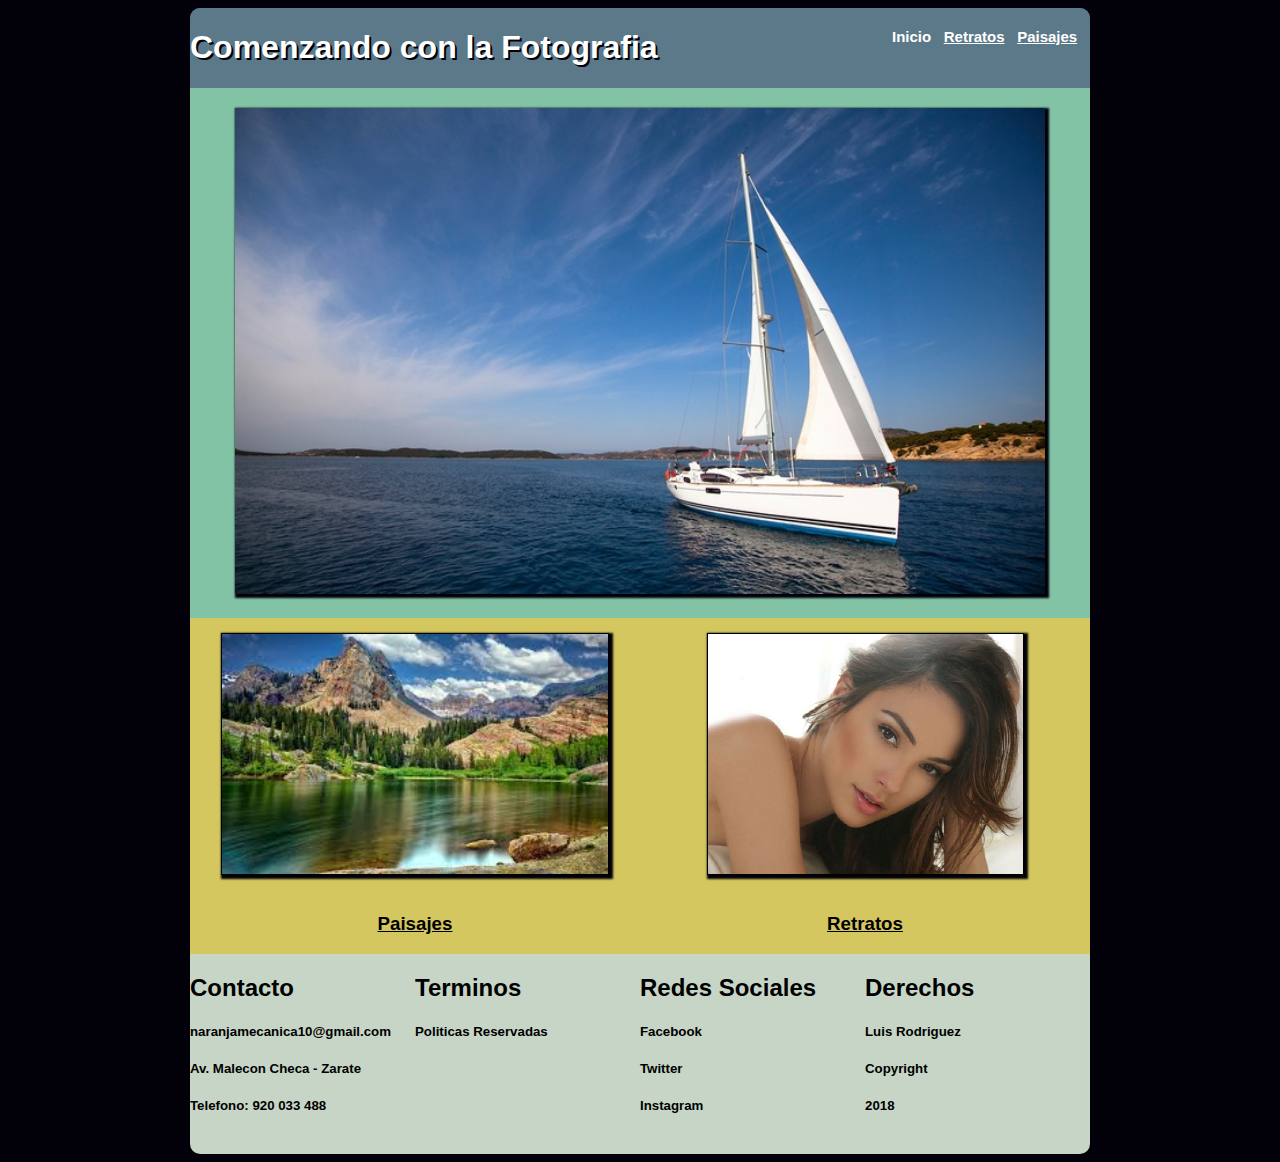
<file: index.html>
<!DOCTYPE html>
<html>
  <head>
    <meta charset="utf-8">
    <meta name="viewport" content="width:device-width">
    <link rel="stylesheet" href="css/estilos.css">
    <title>Comenzando con la Fotografia</title>
  </head>
  <body>
      <header>
        <div id="titulo">
          <h1>Comenzando con la Fotografia</h1>
        </div>
        <nav id="navega">
          <h4>
            <a class="enlaces" href="index.html" id=linicio>Inicio</a>     |     <a class="enlaces" href="retratos.html" id=lretratos>Retratos</a>  |  <a class="enlaces" href="paisajes.html" id=lpaisajes>Paisajes</a>
          </h4>
        </nav>
      </header>

      <div id="contenido">
        <article id="cuadro1">
          <img src="imagenes/imagen1.jpg" alt="Fotografia" id="imagen1">
        </article>
        <article id="cuadro2">
            <img src="imagenes/imagen2.jpg" alt="Paisajes" id="imagen2">
            <h3>Paisajes</h3>
        </article>
        <article id="cuadro3">
          <img src="imagenes/imagen3.jpg" alt="Retratos" id="imagen3">
          <h3>Retratos</h3>
        </article>
      </div>

      <footer>
        <div id="pie1">
          <h2>Contacto</h2>
          <h5>naranjamecanica10@gmail.com</h5>
          <h5>Av. Malecon Checa - Zarate</h5>
          <h5>Telefono: 920 033 488</h5>
        </div>
        <div id="pie2">
          <h2>Terminos</h2>
          <h5>Politicas Reservadas</h5>
        </div>
        <div id="pie3">
          <h2>Redes Sociales</h2>
          <h5>Facebook</h5>
          <h5>Twitter</h5>
          <h5>Instagram</h5>
        </div>
        <div id="pie4">
          <h2>Derechos</h2>
          <h5>Luis Rodriguez</h5>
          <h5>Copyright</h5>
          <h5>2018</h5>
        </div>
      </footer>


  </body>
</html>
</file>
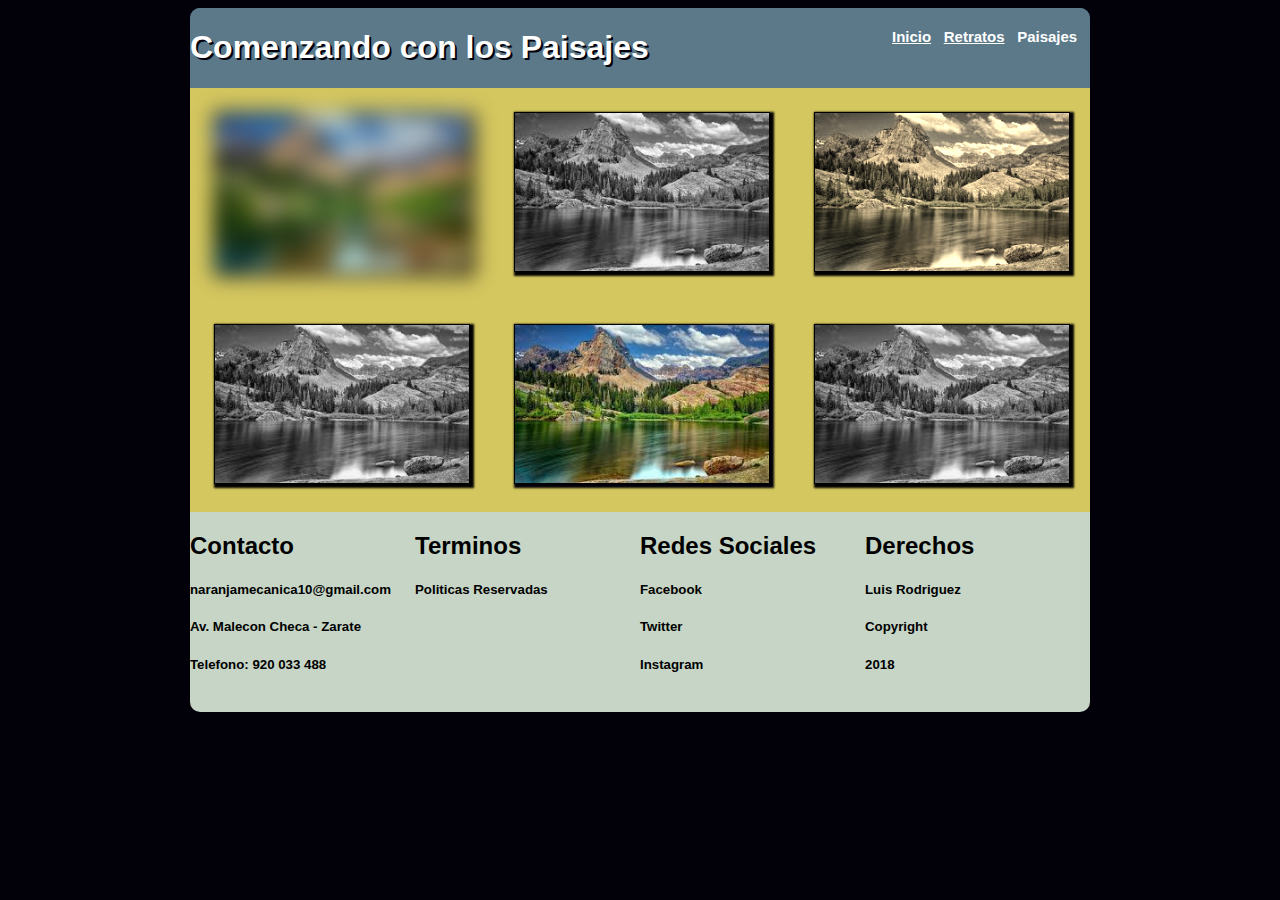
<file: paisajes.html>
<!DOCTYPE html>
<html>
  <head>
    <meta charset="utf-8">
    <meta name="viewport" content="width:device-width">
    <link rel="stylesheet" href="css/estilosp.css">
    <title>Comenzando con los Paisajes</title>
  </head>
  <body>
      <header>
        <div id="titulo">
          <h1>Comenzando con los Paisajes</h1>
        </div>
        <nav id="navega">
          <h4>
            <a class="enlaces" href="index.html" id=linicio>Inicio</a>     |     <a class="enlaces" href="retratos.html" id=lretratos>Retratos</a>  |  <a class="enlaces" href="paisajes.html" id=lpaisajes>Paisajes</a>
          </h4>
        </nav>
      </header>

      <div id="contenido1">
        <article id="paisajes1">
            <img src="imagenes/imagen2.jpg" alt="Paisajes" id="imagenes1">
        </article>
        <article id="paisajes2">
            <img src="imagenes/imagen2.jpg" alt="Paisajes" id="imagenes2">
        </article>
        <article id="paisajes3">
            <img src="imagenes/imagen2.jpg" alt="Paisajes" id="imagenes3">
        </article>
      </div>
      <div id="contenido2">
        <article id="paisajes4">
            <img src="imagenes/imagen2.jpg" alt="Paisajes" id="imagenes4">
        </article>
        <article id="paisajes5">
            <img src="imagenes/imagen2.jpg" alt="Paisajes" id="imagenes5">
        </article>
        <article id="paisajes6">
            <img src="imagenes/imagen2.jpg" alt="Paisajes" id="imagenes6">
        </article>
      </div>

      <footer>
        <div id="pie1">
          <h2>Contacto</h2>
          <h5>naranjamecanica10@gmail.com</h5>
          <h5>Av. Malecon Checa - Zarate</h5>
          <h5>Telefono: 920 033 488</h5>
        </div>
        <div id="pie2">
          <h2>Terminos</h2>
          <h5>Politicas Reservadas</h5>
        </div>
        <div id="pie3">
          <h2>Redes Sociales</h2>
          <h5>Facebook</h5>
          <h5>Twitter</h5>
          <h5>Instagram</h5>
        </div>
        <div id="pie4">
          <h2>Derechos</h2>
          <h5>Luis Rodriguez</h5>
          <h5>Copyright</h5>
          <h5>2018</h5>
        </div>
      </footer>
  </body>
</html>
</file>
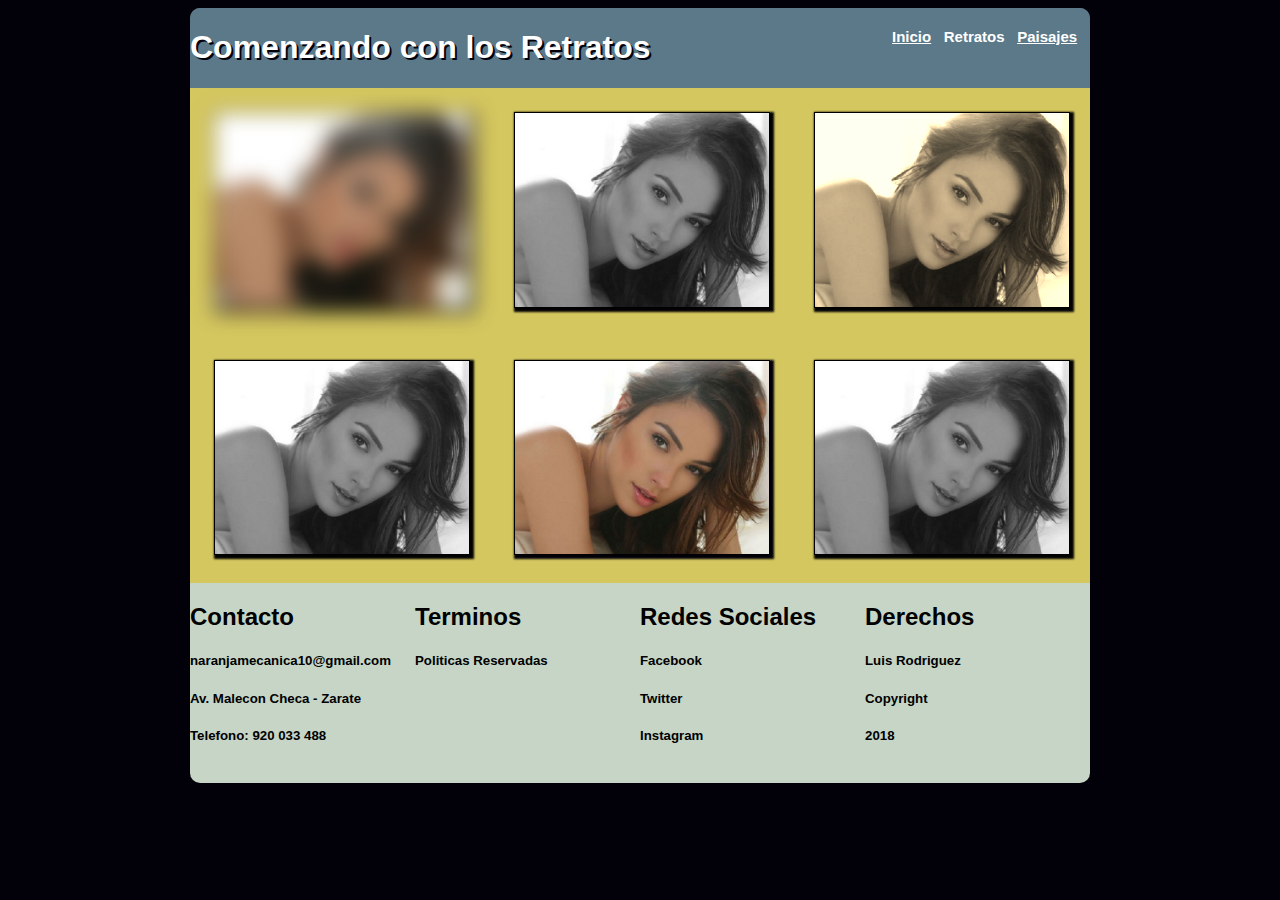
<file: retratos.html>
<!DOCTYPE html>
<html>
  <head>
    <meta charset="utf-8">
    <meta name="viewport" content="width:device-width">
    <link rel="stylesheet" href="css/estilosr.css">
    <title>Comenzando con los Retratos</title>
  </head>
  <body>
      <header>
        <div id="titulo">
          <h1>Comenzando con los Retratos</h1>
        </div>
        <nav id="navega">
          <h4>
            <a class="enlaces" href="index.html" id=linicio>Inicio</a>     |     <a class="enlaces" href="retratos.html" id=lretratos>Retratos</a>  |  <a class="enlaces" href="paisajes.html" id=lpaisajes>Paisajes</a>
          </h4>
        </nav>
      </header>

      <div id="contenido1">
        <article id="paisajes1">
            <img src="imagenes/imagen3.jpg" alt="Paisajes" id="imagenes1">
        </article>
        <article id="paisajes2">
            <img src="imagenes/imagen3.jpg" alt="Paisajes" id="imagenes2">
        </article>
        <article id="paisajes3">
            <img src="imagenes/imagen3.jpg" alt="Paisajes" id="imagenes3">
        </article>
      </div>
      <div id="contenido2">
        <article id="paisajes4">
            <img src="imagenes/imagen3.jpg" alt="Paisajes" id="imagenes4">
        </article>
        <article id="paisajes5">
            <img src="imagenes/imagen3.jpg" alt="Paisajes" id="imagenes5">
        </article>
        <article id="paisajes6">
            <img src="imagenes/imagen3.jpg" alt="Paisajes" id="imagenes6">
        </article>
      </div>

      <footer>
        <div id="pie1">
          <h2>Contacto</h2>
          <h5>naranjamecanica10@gmail.com</h5>
          <h5>Av. Malecon Checa - Zarate</h5>
          <h5>Telefono: 920 033 488</h5>
        </div>
        <div id="pie2">
          <h2>Terminos</h2>
          <h5>Politicas Reservadas</h5>
        </div>
        <div id="pie3">
          <h2>Redes Sociales</h2>
          <h5>Facebook</h5>
          <h5>Twitter</h5>
          <h5>Instagram</h5>
        </div>
        <div id="pie4">
          <h2>Derechos</h2>
          <h5>Luis Rodriguez</h5>
          <h5>Copyright</h5>
          <h5>2018</h5>
        </div>
      </footer>
  </body>
</html>
</file>
<file: css/estilos.css>
body
{
  background: #02010a;
  font-family: sans-serif, "Dancing Script", cursive;
}

header{
  background-color: #5b7989;
  width: 900px;
  display: flex;
  flex-direction: row;
  flex-wrap: wrap;
  border-radius: 10px 10px 0px 0px;
  margin: 0 auto;
  animation: rebote 1s;
}

@-webkit-keyframes rebote
{
  0%
  {
    margin-top: 150px;
  }
  60%
  {
    margin-top: -5px;
  }
  100%
  {
    margin-top: 0px;
  }
}

#titulo
{
  background-color: #5b7989;
  border-radius: 10px 0px 0px 0px;
  color: white;
  text-shadow: 2px 2px #02010a;
  width: 78%;
  float: left;

}

#navega
{
  background-color: #5b7989;
  border-radius: 0px 10px 0px 0px;
  color: white;
  color: #5b7989;
  font-size: 15px;
  width: 22%;
  float: right;


}

.enlaces
{
  color: white;
}

#linicio:link
{
  text-decoration: none;
}

#contenido
{
  width: 900px;
  text-align: center;
  margin: 0 auto;
}

#cuadro1
{
  background-color: #82c3a6;
  width: 100%;
  text-align: center;
  box-sizing: border-box;
}

#cuadro2
{
  background-color: #d5c75f;
  width: 50%;
  float: left;
  text-align: center;
  border: 1px;
  text-decoration: underline;
  box-sizing: border-box;
}

#cuadro3
{
  background-color: #d5c75f;
  width: 50%;
  float: right;
  text-align: center;
  border: 1px;
  text-decoration: underline;
  box-sizing: border-box;
}

#imagen1
{
  width: 90%;
  box-shadow: 2px 2px 2px 2px #02010a;
  margin: 20px;
}

#imagen2
{
  width: 85.7%;
  box-shadow: 2px 2px 2px 2px #02010a;
  margin: 15px;
  border: 1px solid black;
}

#imagen3
{
  width: 70%;
  box-shadow: 2px 2px 2px 2px #02010a;
  margin: 15px;
  border: 1px solid black;
}

#imagen2:hover
{
  box-shadow: 2px 2px 2px 2px #82c3a6;
  border: 2px solid black;
  transform: rotate(10deg);
}

#imagen3:hover
{
  box-shadow: 2px 2px 2px 2px #82c3a6;
  border: 2px solid black;
  transform: translate(20px, -5px);
}

footer{
  clear: both;
  height: 200px;
  width: 900px;
  background-color: #C6d5c5;
  display: flex;
  flex-direction: row;
  flex-wrap: wrap;
  border-radius: 0px 0px 10px 10px;
  margin: 0 auto;
}

#pie1
{
  width: 25%;

}
#pie2
{
  width: 25%;

}
#pie3
{
  width: 25%;

}
#pie4
{
  width: 25%;

}

@media screen and (min-width: 900px)
{
  #contenido
  {
    width: 900px;
    margin: 0 auto;
  }
}

@media screen and (min-width: 450px) and (max-width: 900px)
{
  #titulo
  {
    width: 100%;
    text-align: center;
  }

  #navega
  {
    width: 100%;
    text-align: center;
  }

  #contenido
  {
    width: 100%;
    margin: 0 auto;
  }

  #cuadro1
  {
    width: 100%;
  }

  #cuadro2
  {
    width: 100%;
  }

  #cuadro3
  {
    width: 100%;
  }

  header
  {
    width: 100%;
  }

  footer
  {
    width: 100%;
    height: 400px;
  }

  #pie1
  {
    width: 50%;
  }

  #pie2
  {
    width: 50%;
  }

  #pie3
  {
    width: 50%;
  }

  #pie4
  {
    width: 50%;
  }
}

@media screen and (max-width: 450px)
{
  #titulo
  {
    width: 100%;
    text-align: center;
  }

  #navega
  {
    width: 100%;
    text-align: center;
  }

  #contenido
  {
    width: 100%;
    margin: 0 auto;
  }

  #cuadro1
  {
    width: 100%;
  }

  #cuadro2
  {
    width: 100%;
  }

  #cuadro3
  {
    width: 100%;
  }

  header
  {
    width: 100%;
  }

  footer
  {
    width: 100%;
    height: 800px;
  }

  #pie1
  {
    width: 100%;
  }

  #pie2
  {
    width: 100%;
  }

  #pie3
  {
    width: 100%;
  }

  #pie4
  {
    width: 100%;
  }
}
</file>
<file: css/estilosp.css>
body
{
  background: #02010a;
  font-family: sans-serif, "Dancing Script", cursive;
}

header{
  background-color: #5b7989;
  width: 900px;
  display: flex;
  flex-direction: row;
  flex-wrap: wrap;
  border-radius: 10px 10px 0px 0px;
  margin: 0 auto;
  animation: rebote 1s;
}

@-webkit-keyframes rebote
{
  0%
  {
    margin-top: 150px;
  }
  60%
  {
    margin-top: -5px;
  }
  100%
  {
    margin-top: 0px;
  }
}

#titulo
{
  background-color: #5b7989;
  border-radius: 10px 0px 0px 0px;
  color: white;
  text-shadow: 2px 2px #02010a;
  width: 78%;
  float: left;

}

#navega
{
  background-color: #5b7989;
  border-radius: 0px 10px 0px 0px;
  color: white;
  color: #5b7989;
  font-size: 15px;
  width: 22%;
  float: right;
}

.enlaces
{
  color: white;
}

#lpaisajes:link
{
  text-decoration: none;
}

footer{
  clear: both;
  height: 200px;
  width: 900px;
  background-color: #C6d5c5;
  display: flex;
  flex-direction: row;
  flex-wrap: wrap;
  border-radius: 0px 0px 10px 10px;
  margin: 0 auto;
}

#pie1
{
  width: 25%;

}
#pie2
{
  width: 25%;

}
#pie3
{
  width: 25%;

}
#pie4
{
  width: 25%;

}

#contenido1
{
  width: 900px;
  text-align: center;
  margin: 0 auto;
  display: flex;

}

#contenido2
{
  width: 900px;
  text-align: center;
  margin: 0 auto;
  display: flex;

}

#paisajes1
{
  background-color: #d5c75f;
  width: 300px;
  text-align: center;
  box-sizing: border-box;
  padding: 1%;
}

#paisajes2
{
  background-color: #d5c75f;
  width: 300px;
  text-align: center;
  box-sizing: border-box;
  padding: 1%;
}

#paisajes3
{
  background-color: #d5c75f;
  width: 300px;
  text-align: center;
  box-sizing: border-box;
  padding: 1%;
}

#paisajes4
{
  background-color: #d5c75f;
  width: 300px;
  text-align: center;
  box-sizing: border-box;
  padding: 1%;
}

#paisajes5
{
  background-color: #d5c75f;
  width: 300px;
  text-align: center;
  box-sizing: border-box;
  padding: 1%;
}

#paisajes6
{
  background-color: #d5c75f;
  width: 300px;
  text-align: center;
  box-sizing: border-box;
  padding: 1%;
}

#imagenes1
{
  width: 90%;
  box-shadow: 2px 2px 2px 2px #02010a;
  margin: 15px;
  border: 1px solid black;
  filter: blur(10px);
}

#imagenes2
{
  width: 90%;
  box-shadow: 2px 2px 2px 2px #02010a;
  margin: 15px;
  border: 1px solid black;
  filter: grayscale(100%);
}

#imagenes3
{
  width: 90%;
  box-shadow: 2px 2px 2px 2px #02010a;
  margin: 15px;
  border: 1px solid black;
  filter: sepia(90%);
}

#imagenes4
{
  width: 90%;
  box-shadow: 2px 2px 2px 2px #02010a;
  margin: 15px;
  border: 1px solid black;
  filter: grayscale(100%);
}

#imagenes5
{
  width: 90%;
  box-shadow: 2px 2px 2px 2px #02010a;
  margin: 15px;
  border: 1px solid black;
}

#imagenes6
{
  width: 90%;
  box-shadow: 2px 2px 2px 2px #02010a;
  margin: 15px;
  border: 1px solid black;
  filter: grayscale(100%);
}

@media screen and (min-width: 900px)
{
  #contenido1
  {
    width: 900px;
    margin: 0 auto;
  }

  #contenido2
  {
    width: 900px;
    margin: 0 auto;
  }
}

@media screen and (min-width: 450px) and (max-width: 899px)
{
  #titulo
  {
    width: 100%;
    text-align: center;
  }

  #navega
  {
    width: 100%;
    text-align: center;
  }

  #contenido1
  {
    width: 100%;
    margin: 0 auto;
    display: list-item;
  }

  #contenido2
  {
    width: 100%;
    margin: 0 auto;
    display: list-item;
  }

  #paisajes1
  {
    width: 100%;
  }

  #paisajes2
  {
    width: 100%;
  }

  #paisajes3
  {
    width: 100%;
  }

  #paisajes4
  {
    width: 100%;
  }

  #paisajes5
  {
    width: 100%;
  }

  #paisajes6
  {
    width: 100%;
  }

  header
  {
    width: 100%;
  }

  footer
  {
    width: 100%;
    height: 400px;
  }

  #pie1
  {
    width: 50%;
  }

  #pie2
  {
    width: 50%;
  }

  #pie3
  {
    width: 50%;
  }

  #pie4
  {
    width: 50%;
  }
}

@media screen and (max-width: 449px)
{
  #titulo
  {
    width: 100%;
    text-align: center;
  }

  #navega
  {
    width: 100%;
    text-align: center;
  }

  #contenido1
  {
    width: 100%;
    margin: 0 auto;
    display: list-item;
  }

  #contenido2
  {
    width: 100%;
    margin: 0 auto;
    display: list-item;
  }

  #paisajes1
  {
    width: 100%;
  }

  #paisajes2
  {
    width: 100%;
  }

  #paisajes3
  {
    width: 100%;
  }

  #paisajes4
  {
    width: 100%;
  }

  #paisajes5
  {
    width: 100%;
  }

  #paisajes6
  {
    width: 100%;
  }

  header
  {
    width: 100%;
  }

  footer
  {
    width: 100%;
    height: 800px;
  }

  #pie1
  {
    width: 100%;
  }

  #pie2
  {
    width: 100%;
  }

  #pie3
  {
    width: 100%;
  }

  #pie4
  {
    width: 100%;
  }
}
</file>
<file: css/estilosr.css>
body
{
  background: #02010a;
  font-family: sans-serif, "Dancing Script", cursive;
}

header{
  background-color: #5b7989;
  width: 900px;
  display: flex;
  flex-direction: row;
  flex-wrap: wrap;
  border-radius: 10px 10px 0px 0px;
  margin: 0 auto;
  animation: rebote 1s;
}

@-webkit-keyframes rebote
{
  0%
  {
    margin-top: 150px;
  }
  60%
  {
    margin-top: -5px;
  }
  100%
  {
    margin-top: 0px;
  }
}

#titulo
{
  background-color: #5b7989;
  border-radius: 10px 0px 0px 0px;
  color: white;
  text-shadow: 2px 2px #02010a;
  width: 78%;
  float: left;

}

#navega
{
  background-color: #5b7989;
  border-radius: 0px 10px 0px 0px;
  color: white;
  color: #5b7989;
  font-size: 15px;
  width: 22%;
  float: right;
}

.enlaces
{
  color: white;
}

#lretratos:link
{
  text-decoration: none;
}

footer{
  clear: both;
  height: 200px;
  width: 900px;
  background-color: #C6d5c5;
  display: flex;
  flex-direction: row;
  flex-wrap: wrap;
  border-radius: 0px 0px 10px 10px;
  margin: 0 auto;
}

#pie1
{
  width: 25%;

}
#pie2
{
  width: 25%;

}
#pie3
{
  width: 25%;

}
#pie4
{
  width: 25%;

}

#contenido1
{
  width: 900px;
  text-align: center;
  margin: 0 auto;
  display: flex;

}

#contenido2
{
  width: 900px;
  text-align: center;
  margin: 0 auto;
  display: flex;

}

#paisajes1
{
  background-color: #d5c75f;
  width: 300px;
  text-align: center;
  box-sizing: border-box;
  padding: 1%;
}

#paisajes2
{
  background-color: #d5c75f;
  width: 300px;
  text-align: center;
  box-sizing: border-box;
  padding: 1%;
}

#paisajes3
{
  background-color: #d5c75f;
  width: 300px;
  text-align: center;
  box-sizing: border-box;
  padding: 1%;
}

#paisajes4
{
  background-color: #d5c75f;
  width: 300px;
  text-align: center;
  box-sizing: border-box;
  padding: 1%;
}

#paisajes5
{
  background-color: #d5c75f;
  width: 300px;
  text-align: center;
  box-sizing: border-box;
  padding: 1%;
}

#paisajes6
{
  background-color: #d5c75f;
  width: 300px;
  text-align: center;
  box-sizing: border-box;
  padding: 1%;
}

#imagenes1
{
  width: 90%;
  box-shadow: 2px 2px 2px 2px #02010a;
  margin: 15px;
  border: 1px solid black;
  filter: blur(10px);
}

#imagenes2
{
  width: 90%;
  box-shadow: 2px 2px 2px 2px #02010a;
  margin: 15px;
  border: 1px solid black;
  filter: grayscale(100%);
}

#imagenes3
{
  width: 90%;
  box-shadow: 2px 2px 2px 2px #02010a;
  margin: 15px;
  border: 1px solid black;
  filter: sepia(90%);
}

#imagenes4
{
  width: 90%;
  box-shadow: 2px 2px 2px 2px #02010a;
  margin: 15px;
  border: 1px solid black;
  filter: grayscale(100%);
}

#imagenes5
{
  width: 90%;
  box-shadow: 2px 2px 2px 2px #02010a;
  margin: 15px;
  border: 1px solid black;
}

#imagenes6
{
  width: 90%;
  box-shadow: 2px 2px 2px 2px #02010a;
  margin: 15px;
  border: 1px solid black;
  filter: grayscale(100%);
}

@media screen and (min-width: 900px)
{
  #contenido1
  {
    width: 900px;
    margin: 0 auto;
  }

  #contenido2
  {
    width: 900px;
    margin: 0 auto;
  }
}

@media screen and (min-width: 450px) and (max-width: 899px)
{
  #titulo
  {
    width: 100%;
    text-align: center;
  }

  #navega
  {
    width: 100%;
    text-align: center;
  }

  #contenido1
  {
    width: 100%;
    margin: 0 auto;
    display: list-item;
  }

  #contenido2
  {
    width: 100%;
    margin: 0 auto;
    display: list-item;
  }

  #paisajes1
  {
    width: 100%;
  }

  #paisajes2
  {
    width: 100%;
  }

  #paisajes3
  {
    width: 100%;
  }

  #paisajes4
  {
    width: 100%;
  }

  #paisajes5
  {
    width: 100%;
  }

  #paisajes6
  {
    width: 100%;
  }

  header
  {
    width: 100%;
  }

  footer
  {
    width: 100%;
    height: 400px;
  }

  #pie1
  {
    width: 50%;
  }

  #pie2
  {
    width: 50%;
  }

  #pie3
  {
    width: 50%;
  }

  #pie4
  {
    width: 50%;
  }
}

@media screen and (max-width: 449px)
{
  #titulo
  {
    width: 100%;
    text-align: center;
  }

  #navega
  {
    width: 100%;
    text-align: center;
  }

  #contenido1
  {
    width: 100%;
    margin: 0 auto;
    display: list-item;
  }

  #contenido2
  {
    width: 100%;
    margin: 0 auto;
    display: list-item;
  }

  #paisajes1
  {
    width: 100%;
  }

  #paisajes2
  {
    width: 100%;
  }

  #paisajes3
  {
    width: 100%;
  }

  #paisajes4
  {
    width: 100%;
  }

  #paisajes5
  {
    width: 100%;
  }

  #paisajes6
  {
    width: 100%;
  }

  header
  {
    width: 100%;
  }

  footer
  {
    width: 100%;
    height: 800px;
  }

  #pie1
  {
    width: 100%;
  }

  #pie2
  {
    width: 100%;
  }

  #pie3
  {
    width: 100%;
  }

  #pie4
  {
    width: 100%;
  }
}
</file>
